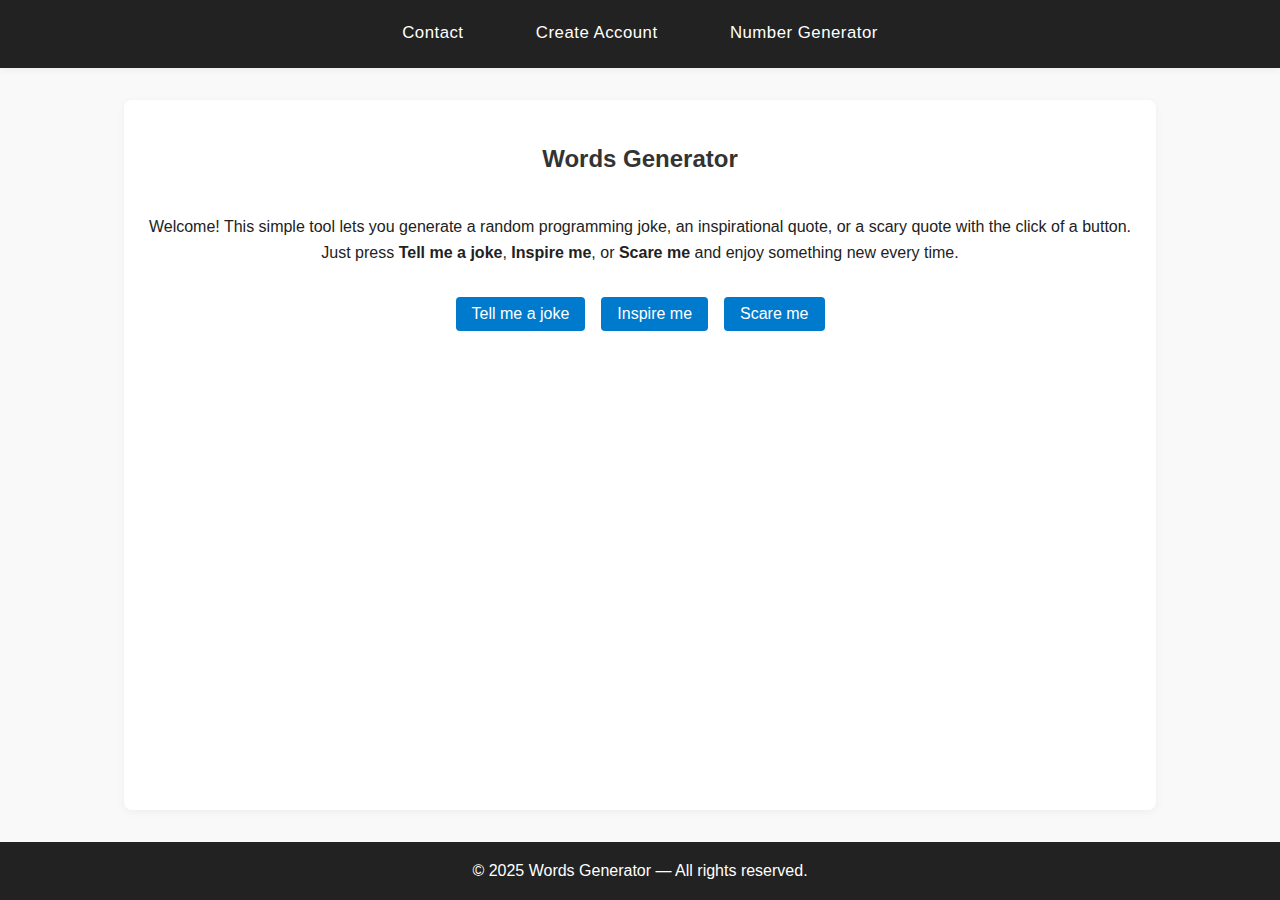
<file: index.html>
<!DOCTYPE html>
<html lang="en">
<head>
    <meta charset="UTF-8">
    <meta name="viewport" content="width=device-width, initial-scale=1.0">
    <title>Words Generator</title>
    <link rel="stylesheet" href="styles.css">
    <style>
        .button-row {
            display: flex;
            gap: 1em;
            margin-top: 1em;
        }
        .output-row {
            margin-top: 1em;
            font-style: italic;
            min-height: 1.5em;
            display: flex;
            align-items: center;
        }
    </style>
</head>
<body>
    <nav class="navbar">
        <a href="#" id="contactLink">Contact</a>
        <a href="#" id="createAccountLink">Create Account</a>
        <a href="#" id="numberGenLink">Number Generator</a>
    </nav>
    <main>
        <h2>Words Generator</h2>
        <p>
            Welcome! This simple tool lets you generate a random programming joke, an inspirational quote, or a scary quote with the click of a button.
            Just press <strong>Tell me a joke</strong>, <strong>Inspire me</strong>, or <strong>Scare me</strong> and enjoy something new every time.
        </p>
        <div class="button-row">
            <button id="jokeBtn">Tell me a joke</button>
            <button id="quoteBtn">Inspire me</button>
            <button id="scaryBtn">Scare me</button>
        </div>
        <div class="output-row">
            <span id="outputDisplay"></span>
        </div>
    </main>
    <footer>
        &copy; 2025 Words Generator &mdash; All rights reserved.
    </footer>
    <script src="jokes.js"></script>
    <script src="quotes.js"></script>
    <script src="scaryQuotes.js"></script>
    <script>
        // Joke generator functionality
        document.getElementById('jokeBtn').addEventListener('click', function() {
            const joke = getRandomJoke();
            document.getElementById('outputDisplay').textContent = joke;
            document.body.classList.add('joke-mode');
            document.body.classList.remove('quote-mode', 'scary-mode');
        });

        // Quote generator functionality
        document.getElementById('quoteBtn').addEventListener('click', function() {
            const quote = getRandomQuote();
            document.getElementById('outputDisplay').textContent = quote;
            document.body.classList.add('quote-mode');
            document.body.classList.remove('joke-mode', 'scary-mode');
        });

        // Scary quote generator functionality
        document.getElementById('scaryBtn').addEventListener('click', function() {
            const scary = getRandomScaryQuote();
            document.getElementById('outputDisplay').textContent = scary;
            document.body.classList.add('scary-mode');
            document.body.classList.remove('joke-mode', 'quote-mode');
        });

        // Navbar link actions (placeholders)
        document.getElementById('contactLink').addEventListener('click', function(e) {
            e.preventDefault();
            alert('Contact page coming soon!');
        });
        document.getElementById('createAccountLink').addEventListener('click', function(e) {
            e.preventDefault();
            alert('Create Account page coming soon!');
        });
        document.getElementById('numberGenLink').addEventListener('click', function(e) {
            e.preventDefault();
            alert('Number Generator coming soon!');
        });
    </script>
</body>
</html>
</file>
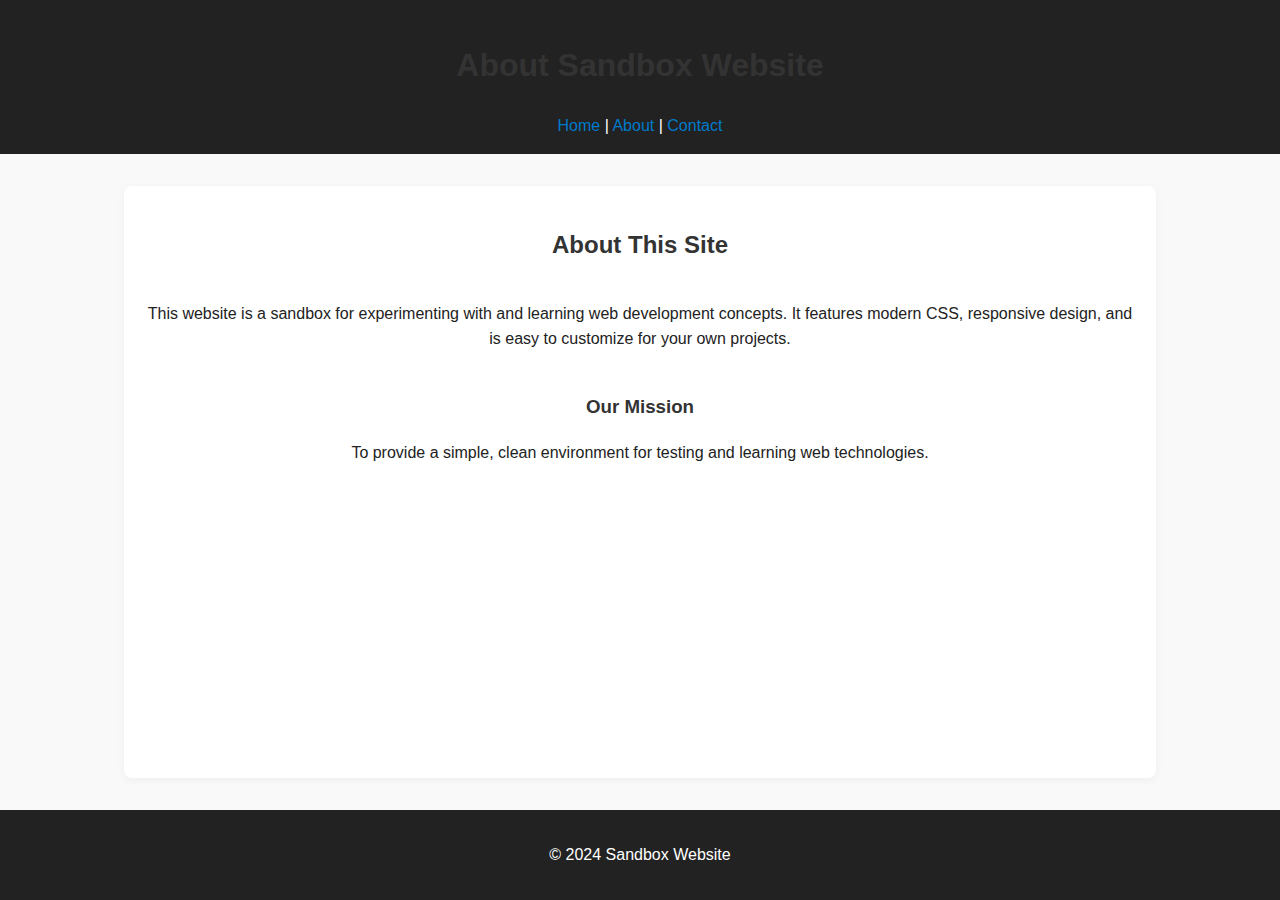
<file: about.html>
<!DOCTYPE html>
<html lang="en">
<head>
    <meta charset="UTF-8">
    <meta name="viewport" content="width=device-width, initial-scale=1.0">
    <title>About - Sandbox Website</title>
    <link rel="stylesheet" href="styles.css">
</head>
<body>
    <header>
        <h1>About Sandbox Website</h1>
        <nav>
            <a href="index.html">Home</a> |
            <a href="about.html">About</a> |
            <a href="contact.html">Contact</a>
        </nav>
    </header>
    <main>
        <h2>About This Site</h2>
        <p>This website is a sandbox for experimenting with and learning web development concepts. It features modern CSS, responsive design, and is easy to customize for your own projects.</p>
        <section>
            <h3>Our Mission</h3>
            <p>To provide a simple, clean environment for testing and learning web technologies.</p>
        </section>
    </main>
    <footer>
        <p>&copy; 2024 Sandbox Website</p>
    </footer>
</body>
</html>
</file>
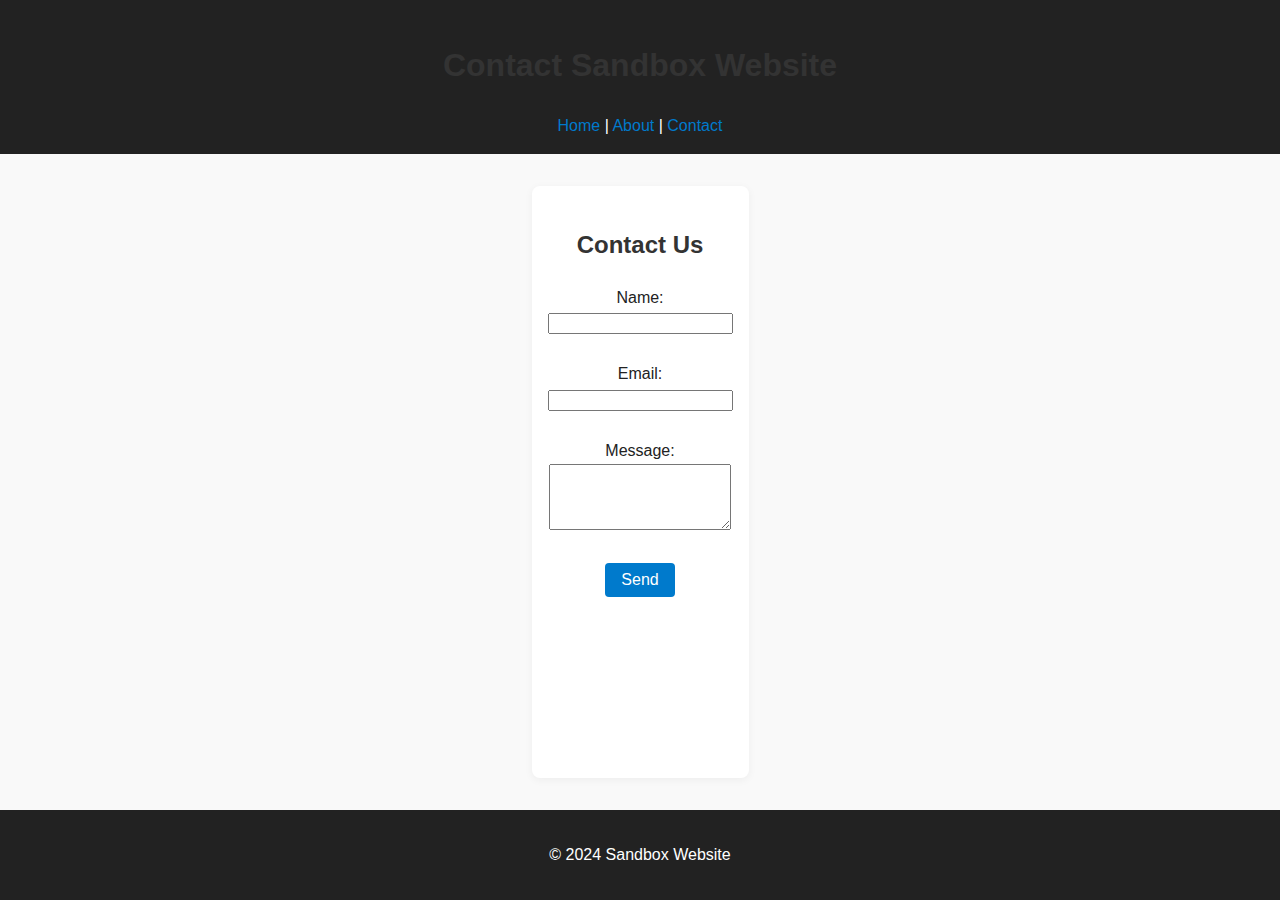
<file: contact.html>
<!DOCTYPE html>
<html lang="en">
<head>
    <meta charset="UTF-8">
    <meta name="viewport" content="width=device-width, initial-scale=1.0">
    <title>Contact - Sandbox Website</title>
    <link rel="stylesheet" href="styles.css">
</head>
<body>
    <header>
        <h1>Contact Sandbox Website</h1>
        <nav>
            <a href="index.html">Home</a> |
            <a href="about.html">About</a> |
            <a href="contact.html">Contact</a>
        </nav>
    </header>
    <main>
        <h2>Contact Us</h2>
        <form>
            <label for="name">Name:</label><br>
            <input type="text" id="name" name="name"><br><br>
            <label for="email">Email:</label><br>
            <input type="email" id="email" name="email"><br><br>
            <label for="message">Message:</label><br>
            <textarea id="message" name="message" rows="4"></textarea><br><br>
            <button type="submit">Send</button>
        </form>
    </main>
    <footer>
        <p>&copy; 2024 Sandbox Website</p>
    </footer>
</body>
</html>
</file>
<file: styles.css>
/* Basic website styling */

body {
    font-family: Arial, Helvetica, sans-serif;
    background-color: #f9f9f9;
    color: #222;
    margin: 0;
    padding: 0;
    line-height: 1.6;
    display: flex;
    flex-direction: column;
    min-height: 100vh;
}

header, footer {
    background: #222;
    color: #fff;
    padding: 1rem 0;
    text-align: center;
    display: flex;
    flex-direction: column;
    align-items: center;
    justify-content: center;
}

main {
    max-width: 1000px;
    margin: 2rem auto;
    padding: 1rem;
    background: #fff;
    border-radius: 8px;
    box-shadow: 0 2px 8px rgba(0,0,0,0.05);
    flex: 1;
    display: flex;
    flex-direction: column;
    align-items: center;
    justify-content: flex-start;
    text-align: center; /* <-- Add this line */
}

h1, h2, h3 {
    color: #333;
    margin-top: 1.5rem;
}

a {
    color: #007acc;
    text-decoration: none;
}

a:hover {
    text-decoration: underline;
}

ul, ol {
    margin-left: 2rem;
}

button {
    background: #007acc;
    color: #fff;
    border: none;
    padding: 0.5rem 1rem;
    border-radius: 4px;
    cursor: pointer;
    font-size: 1rem;
    transition: background 0.2s;
}

button:hover {
    background: #005fa3;
}

/* --- Unique styling for joke/quote mode --- */
body.joke-mode {
    background: #fffbe7;
    color: #4b3f00;
    font-family: 'Comic Sans MS', 'Comic Sans', cursive, Arial, sans-serif;
}

body.joke-mode .button-row button#jokeBtn {
    background: #ffb300;
    color: #4b3f00;
    font-family: 'Comic Sans MS', 'Comic Sans', cursive, Arial, sans-serif;
}
body.joke-mode .button-row button#jokeBtn:hover {
    background: #ff9800;
}

body.joke-mode .button-row button#quoteBtn,
body.joke-mode .button-row button#scaryBtn {
    background: #e0e0e0;
    color: #888;
    font-family: inherit;
}
body.joke-mode .button-row button#quoteBtn:hover {
    background: #bdbdbd;
}

body.joke-mode #outputDisplay {
    color: #ff9800;
    font-family: 'Comic Sans MS', 'Comic Sans', cursive, Arial, sans-serif;
}

/* --- Unique styling for quote mode --- */
body.quote-mode {
    background: #e3f2fd;
    color: #0d47a1;
    font-family: 'Georgia', 'Times New Roman', Times, serif;
}

body.quote-mode .button-row button#quoteBtn {
    background: #1976d2;
    color: #fff;
    font-family: 'Georgia', 'Times New Roman', Times, serif;
}
body.quote-mode .button-row button#quoteBtn:hover {
    background: #0d47a1;
}

body.quote-mode .button-row button#jokeBtn,
body.quote-mode .button-row button#scaryBtn {
    background: #e0e0e0;
    color: #888;
    font-family: inherit;
}
body.quote-mode .button-row button#jokeBtn:hover {
    background: #bdbdbd;
}

body.quote-mode #outputDisplay {
    color: #1976d2;
    font-family: 'Georgia', 'Times New Roman', Times, serif;
}

/* --- Unique styling for scary mode --- */
body.scary-mode {
    background: #181818;
    color: #e53935;
    font-family: 'Creepster', 'Papyrus', 'Courier New', monospace, Arial, sans-serif;
    transition: background 0.5s, color 0.5s;
}

body.scary-mode .button-row button#scaryBtn {
    background: #e53935;
    color: #fff;
    font-family: 'Creepster', 'Papyrus', 'Courier New', monospace, Arial, sans-serif;
}
body.scary-mode .button-row button#scaryBtn:hover {
    background: #b71c1c;
}

body.scary-mode .button-row button#jokeBtn,
body.scary-mode .button-row button#quoteBtn {
    background: #333;
    color: #888;
    font-family: inherit;
}
body.scary-mode .button-row button#jokeBtn:hover,
body.scary-mode .button-row button#quoteBtn:hover {
    background: #222;
}

body.scary-mode #outputDisplay {
    color: #e53935;
    font-family: 'Creepster', 'Papyrus', 'Courier New', monospace, Arial, sans-serif;
    letter-spacing: 1px;
}

/* Navigation bar styling */
.navbar {
    width: 100%;
    background: #222;
    display: flex;
    justify-content: center;
    align-items: center;
    gap: 2em;
    padding: 0.75em 0;
    position: sticky;
    top: 0;
    left: 0;
    z-index: 10;
    box-shadow: 0 2px 8px rgba(0,0,0,0.05);
}

/* Default navbar link background */
.navbar a {
    color: #fff;
    background: #222;
    text-decoration: none;
    font-size: 1.05em;
    padding: 0.5em 1.2em;
    border-radius: 4px;
    transition: background 0.2s, color 0.2s;
    font-weight: 500;
    letter-spacing: 0.5px;
}

/* Default hover */
.navbar a:hover,
.navbar a:focus {
    background: #005fa3;
    color: #fff;
}

/* Joke mode navbar hover */
body.joke-mode .navbar a:hover,
body.joke-mode .navbar a:focus {
    background: #ff9800;
    color: #4b3f00;
}

/* Quote mode navbar hover */
body.quote-mode .navbar a:hover,
body.quote-mode .navbar a:focus {
    background: #0d47a1;
    color: #fff;
}

/* Scary mode navbar hover */
body.scary-mode .navbar a:hover,
body.scary-mode .navbar a:focus {
    background: #b71c1c;
    color: #fff;
}

/* Remove mode-specific navbar coloring for non-hover state */
body.joke-mode .navbar a,
body.quote-mode .navbar a,
body.scary-mode .navbar a {
    background: #222;
    color: #fff;
}
</file>
